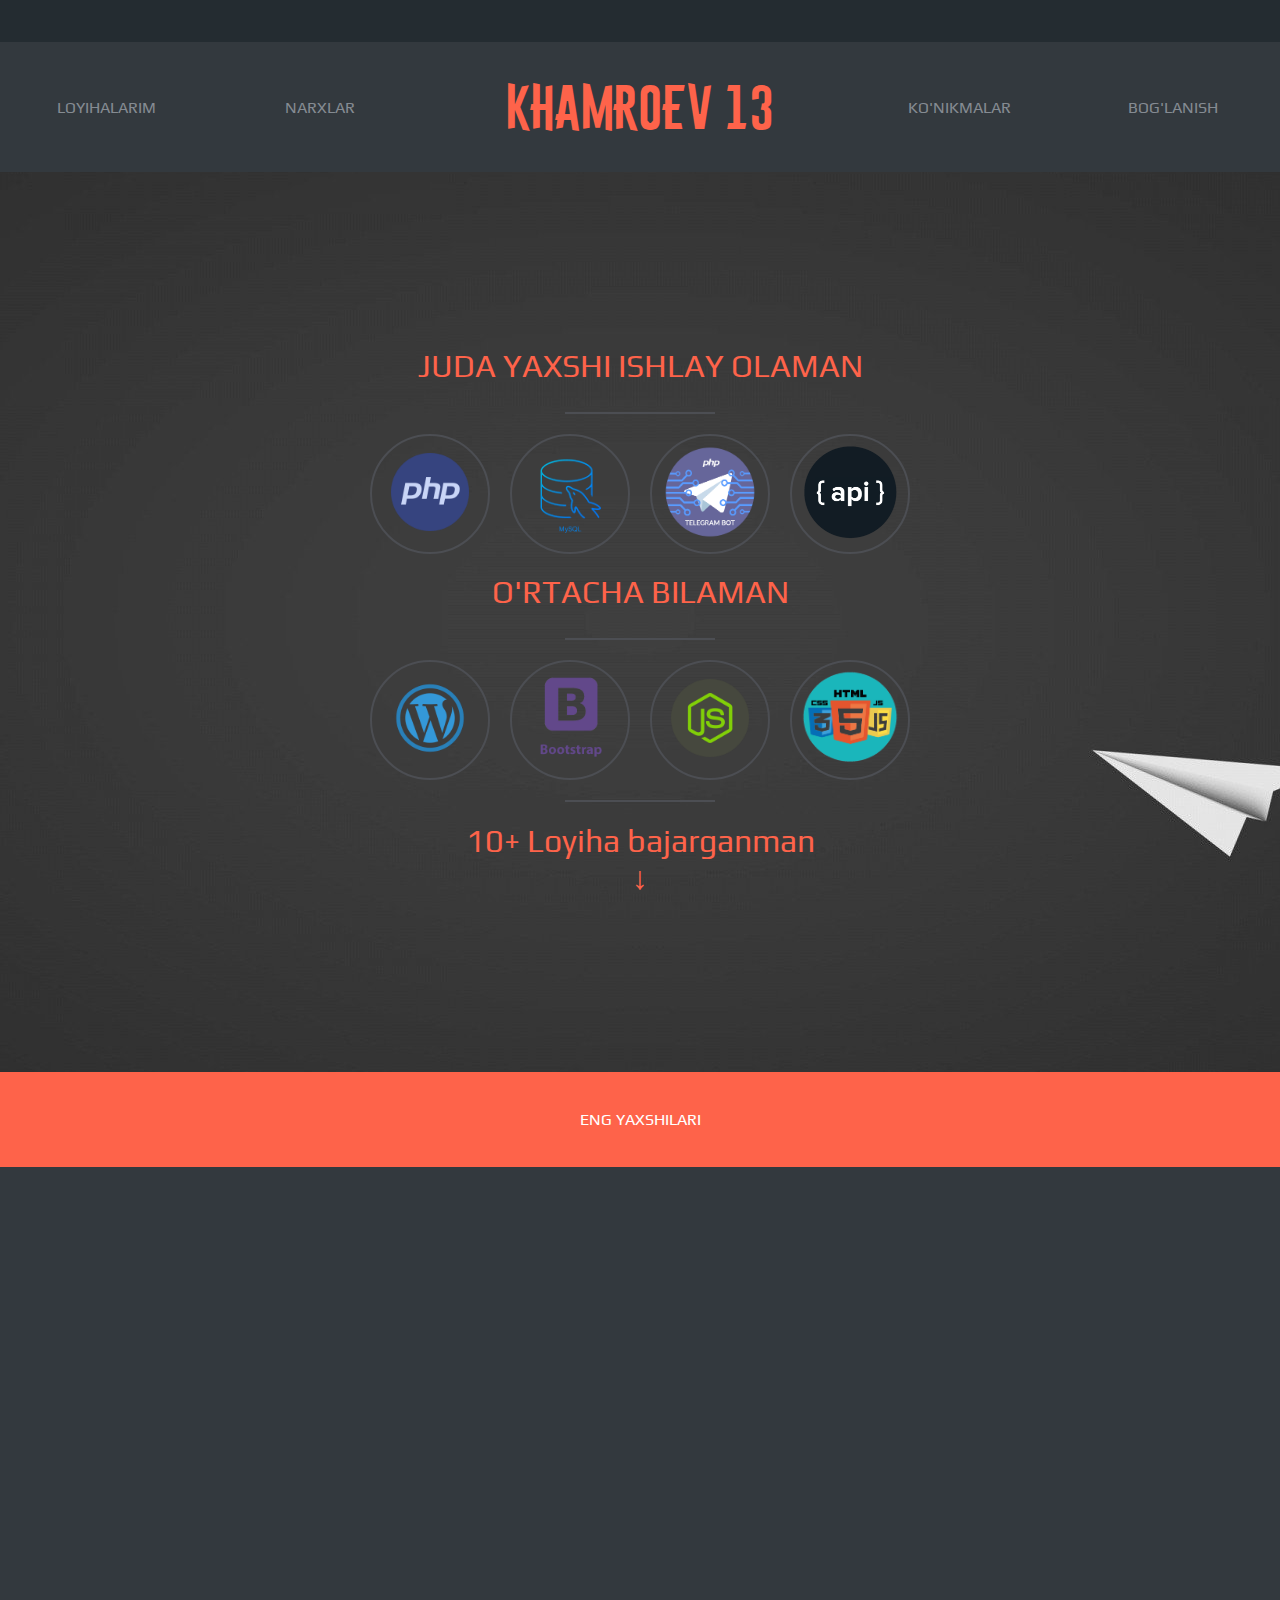
<file: index.html>
<!DOCTYPE html>
<html lang="en">

<head>
    <link rel="stylesheet" href="css/animate.css">
    <link rel="stylesheet" href="css/style.css">
    <link href="https://fonts.googleapis.com/css?family=Play&display=swap&subset=cyrillic" rel="stylesheet">
    <meta charset="UTF-8">
    <meta name="viewport" content="width=device-width, initial-scale=1.0, maximum-scale=1.0, user-scalable=0">
    <meta name='freelancehunt' content='7aab49cd67ffb97' />
    <title>Khamroev 13</title>
</head>

<body>
    <div id="start"></div>
    <div class="wrapper">
        <div class="mob_menu">
            <img src="img/open.png" class="menu_button_img">
            <ul class="mob_menu_ul hidden">
                <li class="mob_menu_li">
                    <a href="#projects" class="mob_menu_a goto">LOYIHALARIM</a>
                </li>
                <li class="mob_menu_li">
                    <a id="price" class="mob_menu_a">NARXLAR</a>
                </li>
                <li class="mob_menu_li">
                    <a href="skills.html" class="mob_menu_a">KO'NIKMALAR</a>
                </li>
                <li class="mob_menu_li">
                    <a href="contacts.html" class="mob_menu_a">BOG'LANISH</a>
                </li>
            </ul>
        </div>
        <header>
            <div class="small_header"></div>
            <div class="main_header">
                <ul class="menu">
                    <li class="menu_li">
                        <a href="#projects" class="menu_a goto">LOYIHALARIM</a>
                    </li>
                    <li class="menu_li">
                        <a id="price" class="menu_a">NARXLAR</a>
                    </li>
                    <li class="menu_li menu_li_main animation-jello">
                        <a class="menu_a menu_a_main">KHAMROEV 13</a>
                    </li>
                    <li class="menu_li">
                        <a href="skills.html" class="menu_a">KO'NIKMALAR</a>
                    </li>
                    <li class="menu_li">
                        <a href="contacts.html" class="menu_a">BOG'LANISH</a>
                    </li>
                </ul>
            </div>
        </header>
        <div class="works">
            <div class="info">
                <h1 class="main_h">JUDA YAXSHI ISHLAY OLAMAN</h1>
                <hr>
                <ul class="res_ul">
                    <li class="circle">
                        <div class="animation-jello"><img title="PHP" class="res_img" src="img/php.png" alt="node"></div>
                    </li>
                    <li class="circle">
                        <div class="animation-jello"><img title="MySql" class="res_img" src="img/mysql.png" alt="node"></div>
                    </li>
                    <li class="circle">
                        <div class="animation-jello"><img title="Telegram Bot" class="res_img" src="img/telegrambot.png" alt="node"></div>
                    </li>
                    <li class="circle">
                        <div class="animation-jello"><img title="API | Rest API" class="res_img" src="img/api.png" alt="node"></div>
                    </li>
                </ul>
                <br>
                <h1 class="main_h">O'RTACHA BILAMAN</h1>
                <hr>
                <ul class="res_ul">
                    <li class="circle">
                        <div class="animation-jello"><img title="WordPress" class="res_img" src="img/wordpress.png" alt="node"></div>
                    </li>
                    <li class="circle">
                        <div class="animation-jello"><img title="BootStrap" class="res_img" src="img/bootstrap.png" alt="node"></div>
                    </li>
                    <li class="circle">
                        <div class="animation-jello"><img title="JS | NodeJS" class="res_img" src="img/js.png" alt="node"></div>
                    </li>
                    <li class="circle">
                        <div class="animation-jello"><img title="HTML CSS JS" class="res_img" src="img/htmlcss.png" alt="node"></div>
                    </li>
                </ul>
                <hr>
                <h1 class="works_h"><a class="works_a goto" href="#projects"><span>10+ Loyiha bajarganman</span><span>↓</span></a></h1>
            </div>
            <div class="lineend" id="projects">
                <b>ENG YAXSHILARI</b>
            </div>
            <div class="works_container">
                <div class="work wow fadeInRight">
                    <img src="img/morkiuz_bot.png" alt="work" class="work_img">
                    <h2 class="work_h">Morkiuz_bot</h2>
                    <p>
                        <span class="orange">Morkizuz_bot</span>: Morki.uz onlayn texnik xizmat ko'rsatish markazi uchun xizmat ko'rsatishni telegramga integratsiyalangan boti.
                    </p>
                </div>
                <div class="work wow fadeInLeft">
                    <img src="img/rassilka.png" alt="work" class="work_img">
                    <h2 class="work_h">Rassilka WEB</h2>
                    <p>
                        <span class="orange">Rassilka WEB</span>: Telegram botlar uchun, botning barcha foydalanuvchilariga tezkor va eng muximi, xatoliklarsiz xabar yuborish uchun web panel.
                    </p>
                </div>
                <br><br>
                <div class="work wow fadeInRight">
                    <img src="img/alichobot.png" alt="work" class="work_img">
                    <h2 class="work_h">Alicho AL SS Engine</h2>
                    <p>
                        <span class="orange">@alichobot</span>: Alicho AL Smart Search Engine ga asoslangan alicho - savollarga javob bera oluvchi aqlli suniy intellekt boti. <i>Alicho AL Smart Search Engine ni ham o'zim yaratganman</i>
                    </p>
                </div>
                <div class="work wow fadeInLeft">
                    <img src="img/infoshopuzbot.png" alt="work" class="work_img">
                    <h2 class="work_h">Infoshop konkurs</h2>
                    <p>
                        <span class="orange">@Infoshopkonkursbot</span>: infoshop.uz loyihasining konkurs o'tkazuvchi boti. Bot orqali konkurs o'tkazish bilan siz katta miqdordagi auditoriyaning  e'tiborini o'z loyihangizga ( biznesingizga ) qarata olasiz.
                    </p>
                </div>
                <div class="work wow fadeInRight">
                    <img src="img/parser.png" alt="work" class="work_img">
                    <h2 class="work_h">Channel Parser</h2>
                    <p>
                        <span class="orange">Channel Parser</span>: Telegram user bot - bir kanaldan ikkinchi kanalga xabarlarni o'z nomidan yuborish. Bunda birinchi kanalda administrator bo'lish <i>talab etilmaydi.</i>
                    </p>
                </div>
                <div class="work wow fadeInLeft">
                    <img src="img/rss.png" alt="work" class="work_img">
                    <h2 class="work_h">RSS Parser</h2>
                    <p>
                        <span class="orange">RSS Parser</span>: RSS lentadan kanalga yangiliklarni automatik yuboruvchi bot.
                    </p>
                </div>
                <div class="work wow fadeInRight">
                    <img src="img/generium.png" alt="work" class="work_img">
                    <h2 class="work_h">Generium</h2>
                    <p>
                        <span class="orange">@Generium_Bot</span>: bot GENERIUM administratorlariga o'z tokenlarini oson sotish uchun yordam beradi.
                    </p>
                </div>
            </div>
            </div>
        </div>
        <img id="modal_img">
        <div id="price_modal">
            <p id="price_close">X</p>
            <p>TELEGRAM BOTLAR : <h1>boshlangi'ich 30.000 so'm/soat</h1>
            </p>
            <p>TELEGRAM USER-BOTLAR : <h1>boshlangi'ich 30.000 so'm/soat</h1>
            </p>
            <p>SAYT BACKEND : <h1>boshlangi'ich 40.000 so'm/soat</h1>
            </p>
        </div>
        <br>
        <footer class="lineend">2019 | Powered by Pro100Artem</footer>
    </div>

    <script src="js/wow.min.js"></script>
    <script src="js/jquery.js"></script>
    <script src="js/main.js"></script>
</body>

</html>
</file>
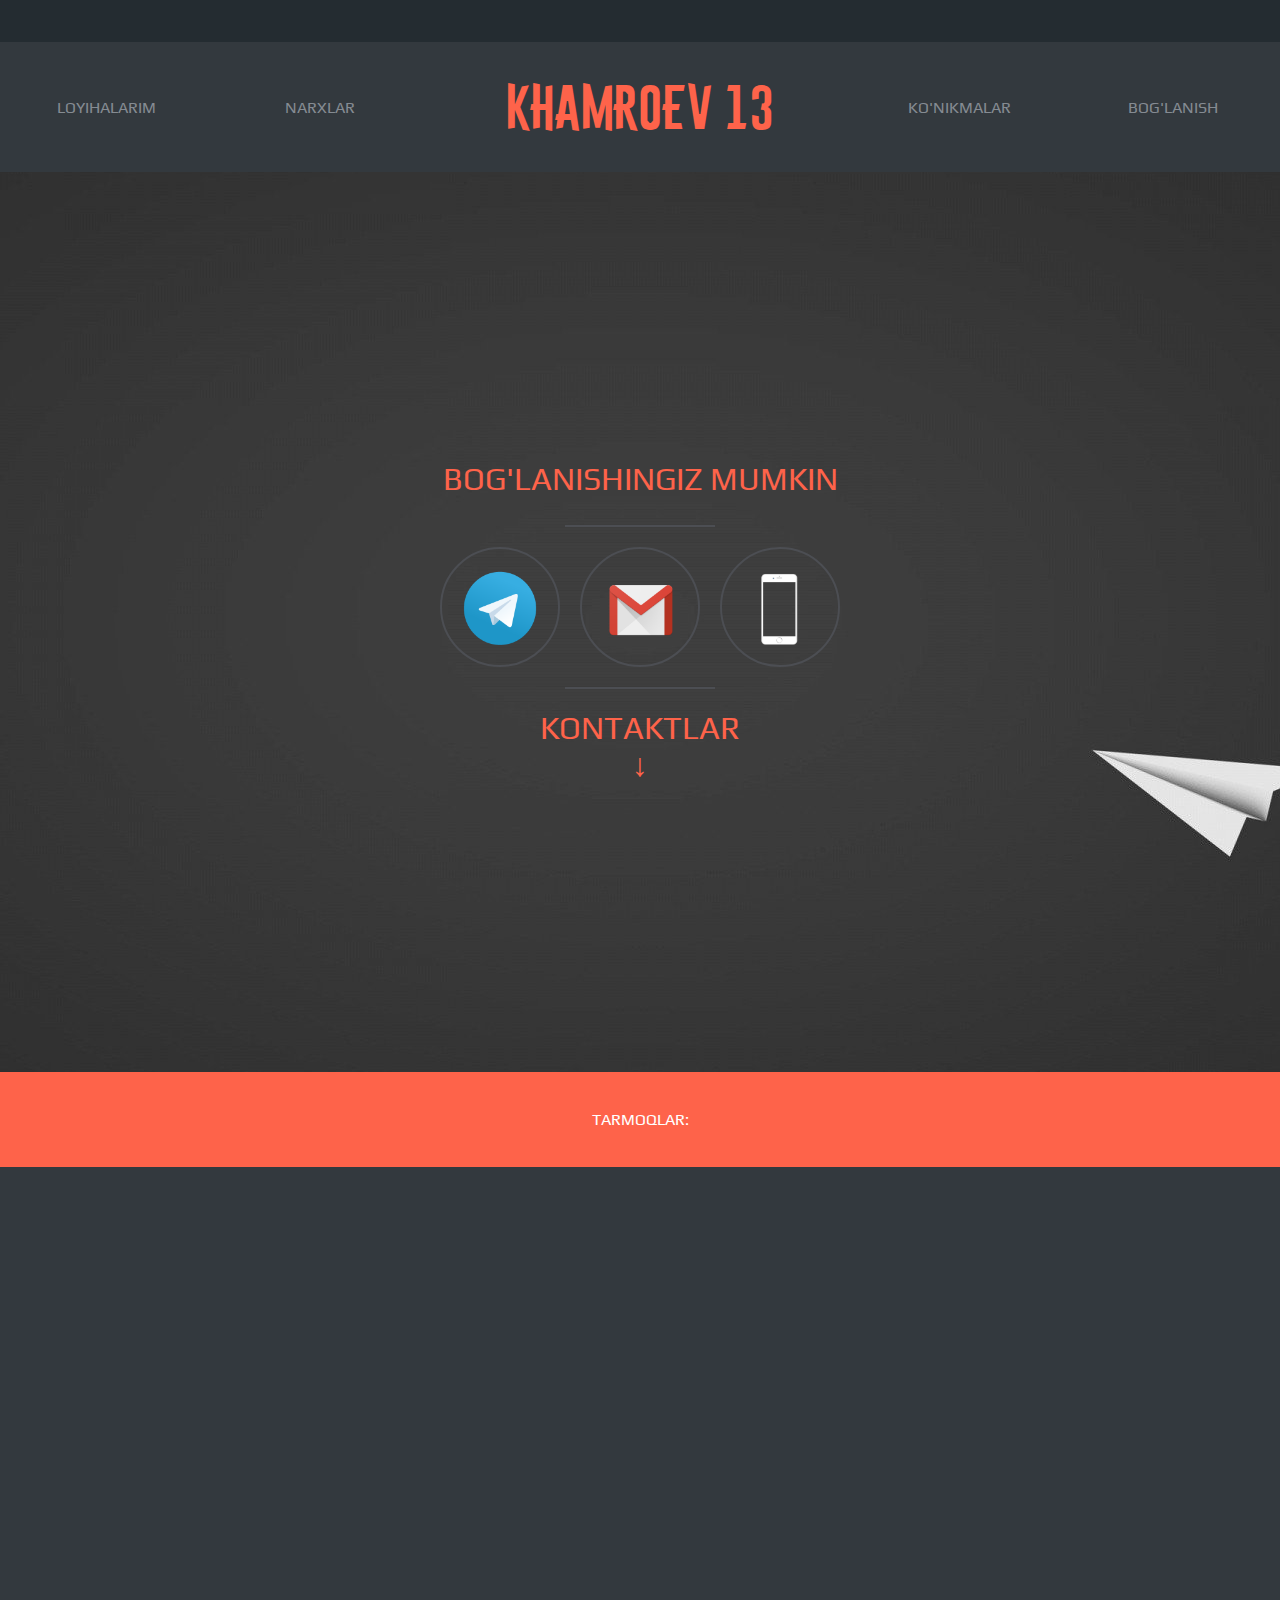
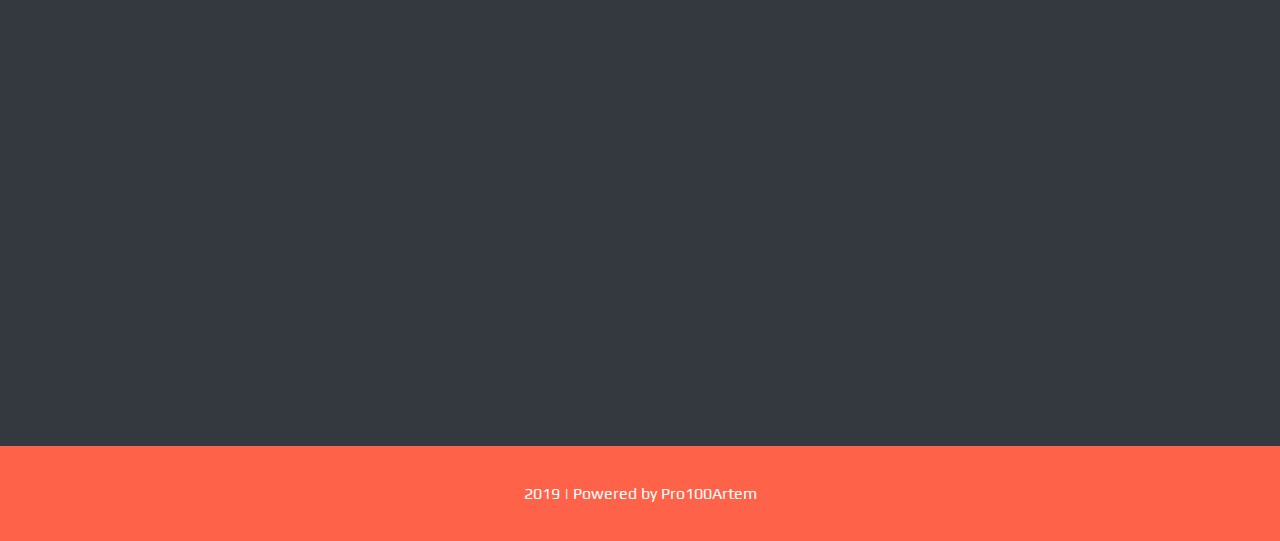
<file: contacts.html>
<!DOCTYPE html>
<html lang="en">

<head>
    <link rel="stylesheet" href="css/animate.css">
    <link rel="stylesheet" href="css/style.css">
    <link href="https://fonts.googleapis.com/css?family=Play&display=swap&subset=cyrillic" rel="stylesheet">
    <meta charset="UTF-8">
    <meta name="viewport" content="width=device-width, initial-scale=1.0, maximum-scale=1.0, user-scalable=0">
    <title>Khamroev 13</title>
</head>

<body>
    <div id="start"></div>
    <div class="wrapper">
        <div class="mob_menu">
            <img src="img/open.png" class="menu_button_img">
            <ul class="mob_menu_ul hidden">
                <li class="mob_menu_li">
                    <a href="index.html#projects" class="mob_menu_a">LOYIHALARIM</a>
                </li>
                <li class="mob_menu_li">
                    <a id="price" class="mob_menu_a">NARXLAR</a>
                </li>
                <li class="mob_menu_li">
                    <a href="skills.html" class="mob_menu_a">KO'NIKMALAR</a>
                </li>
                <li class="mob_menu_li">
                    <a href="contacts.html" class="mob_menu_a">BOG'LANISH</a>
                </li>
            </ul>
        </div>
        <header>
            <div class="small_header"></div>
            <div class="main_header">
                <ul class="menu">
                    <li class="menu_li">
                        <a href="index.html#projects" class="menu_a">LOYIHALARIM</a>
                    </li>
                    <li class="menu_li">
                        <a id="price" class="menu_a">NARXLAR</a>
                    </li>
                    <li class="menu_li menu_li_main animation-jello">
                        <a class="menu_a menu_a_main">KHAMROEV 13</a>
                    </li>
                    <li class="menu_li">
                        <a href="skills.html" class="menu_a">KO'NIKMALAR</a>
                    </li>
                    <li class="menu_li">
                        <a href="contacts.html" class="menu_a">BOG'LANISH</a>
                    </li>
                </ul>
            </div>
        </header>
        <div class="works">
            <div class="info">
                <h1 class="main_h">BOG'LANISHINGIZ MUMKIN</h1>
                <hr>
                <ul class="res_ul">
                    <li class="circle">
                        <a class="goto" href="#tgc"><img title="Telegram" class="res_img" src="img/telegram.png" alt="telegram"></a>
                    </li>
                    <li class="circle">
                        <a class="goto" href="#gmc"><img title="E-Mail" class="res_img" src="img/email.png" alt="email"></a>
                    </li>
                    <li class="circle">
                        <a class="goto" href="#phc"><img title="Telefon raqam" class="res_img" src="img/phone.png" alt="phone"></a>
                    </li>
                </ul>
                <hr>
                <h1 class="works_h"><a class="works_a goto" href="#contacts"><span>KONTAKTLAR</span><span>↓</span></a></h1>
            </div>
            <div id="tgc"></div>
            <div class="lineend" id="contacts">
                <b>TARMOQLAR:</b>
            </div>
            <div class="works_container">
                <div class="work contact wow fadeInLeft">
                    <img src="img/telegram.png" class="res_img">
                    <h2 class="work_h">TELEGRAM</h2>
                    <h1 class="contact"><a href="https://t.me/Khamroev">@Khamroev</a></h1><br>
                    <p>Online: <span class="orange">15:00 - 24:00</span></p>
                    <p>Toshkent vaqti bo'yicha</p>
                </div>
                <div id="gmc"></div>
                <div class="work contact wow fadeInRight">
                    <img src="img/email.png" class="res_img">
                    <h2 class="work_h">EMAIL</h2>
                    <h1 class="contact"><a href="mailto:mirmuxsinxamroyev@gmail.com">mirmuxsinxamroyev@gmail.com</a></h1><br>
                    <p>Online: <span class="orange">15:00 - 24:00</span></p>
                    <p>Toshkent vaqti bo'yicha</p>
                </div>
                <div id="phc"></div>
                <div class="work contact wow fadeInLeft">
                    <img src="img/phone.png" class="res_img">
                    <h2 class="work_h">TEFEON RAQAM</h2>
                    <h1 class="contact"><a>+998919262296</a></h1><br>
                    <p>Online: <span class="orange">15:00 - 24:00</span></p>
                    <p>Toshkent vaqti bo'yicha</p>
                </div>
                <div class="work contact wow fadeInRight">
                    <img src="img/infoshop.png" class="res_img">
                    <h2 class="work_h">INFOSHOP</h2>
                    <h1 class="contact"><a href="https://infoshop.uz/profile/mirmuxsin-khamroev">Mirmuxsin Khamroev</a>
                    </h1>
                    <br>
                    <p>Online: <span class="orange">15:00 - 24:00</span></p>
                    <p>Toshkent vaqti bo'yicha</p>
                </div>
            </div>
            <img id="modal_img">
            <div id="price_modal">
                <p id="price_close">X</p>
                <p>TELEGRAM BOTLAR : <h1>boshlangi'ich 30.000 so'm/soat</h1>
                </p>
                <p>TELEGRAM USER-BOTLAR : <h1>boshlangi'ich 30.000 so'm/soat</h1>
                </p>
                <p>SAYT BACKEND : <h1>boshlangi'ich 40.000 so'm/soat</h1>
                </p>
            </div>
        </div>
        <br>
        <footer class="lineend">2019 | Powered by Pro100Artem</footer>
    </div>

    <script src="js/wow.min.js"></script>
    <script src="js/jquery.js"></script>
    <script src="js/main.js"></script>
</body>

</html>
</file>
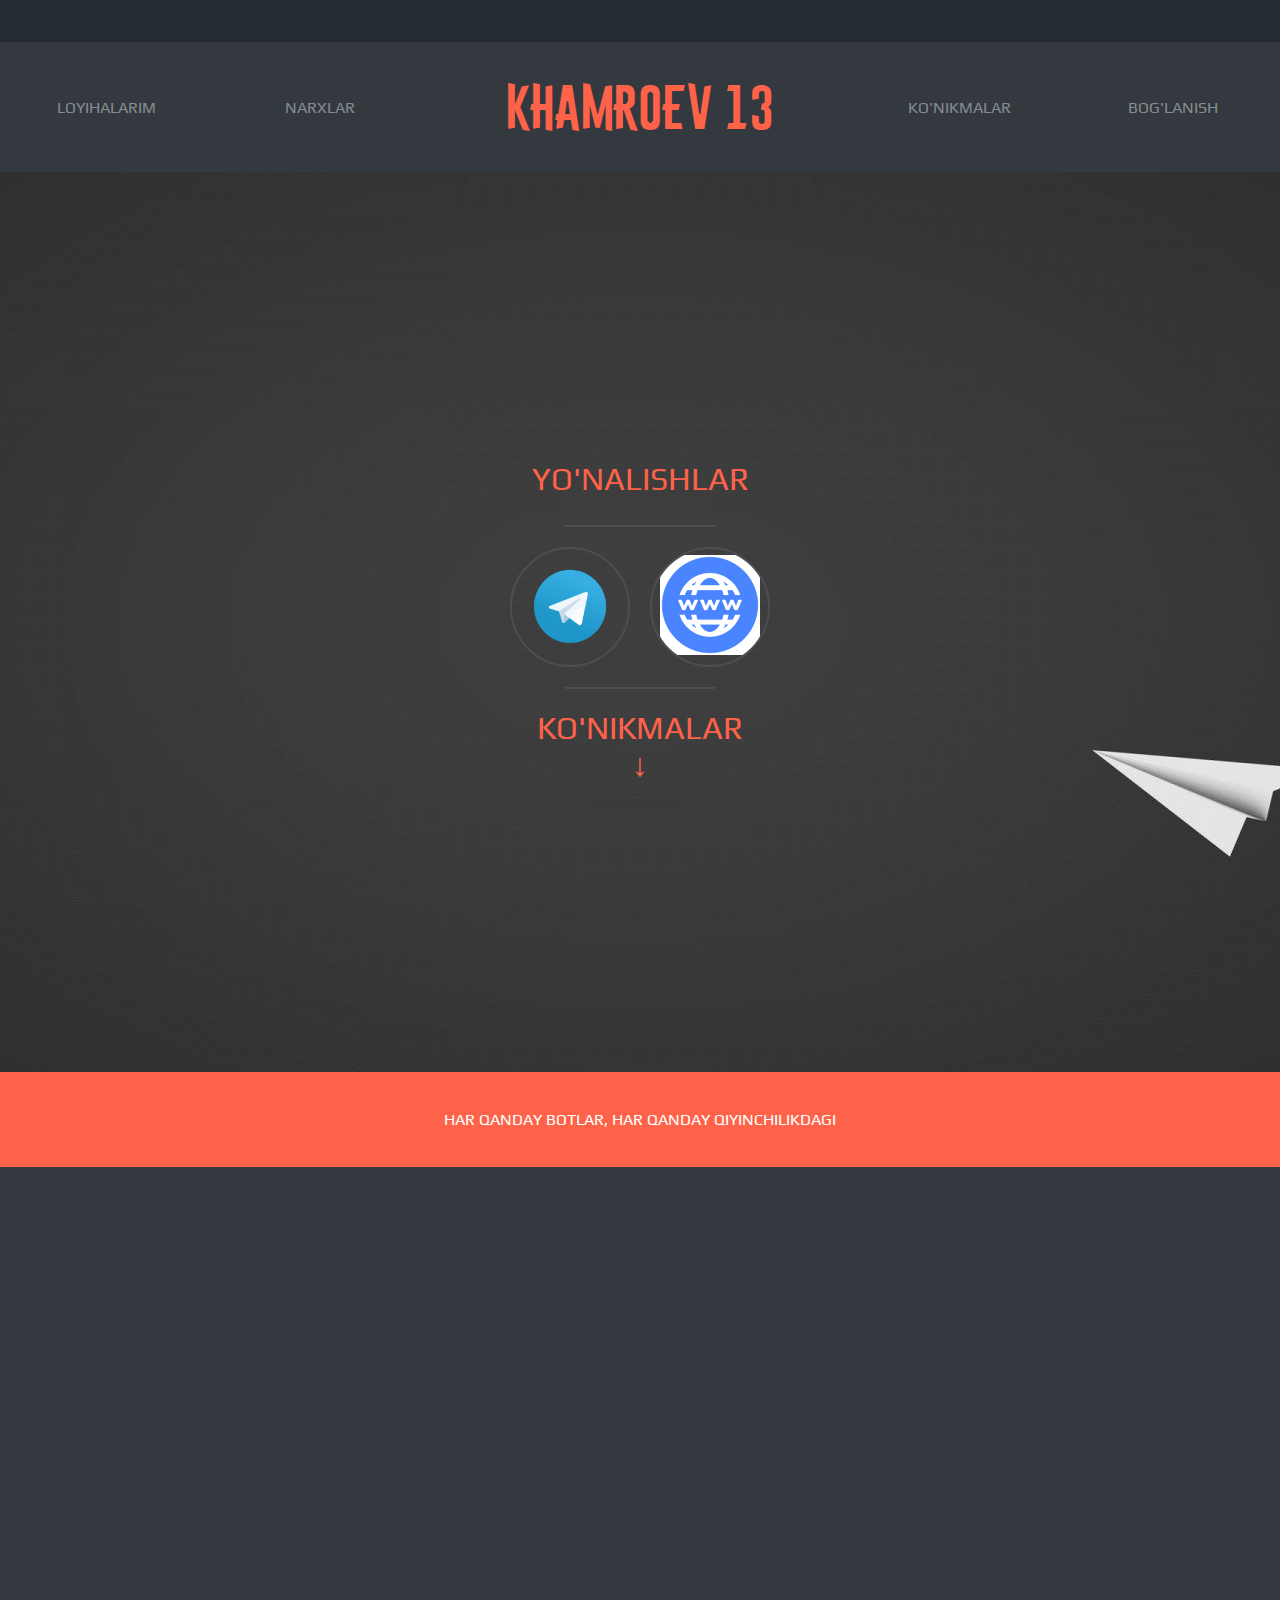
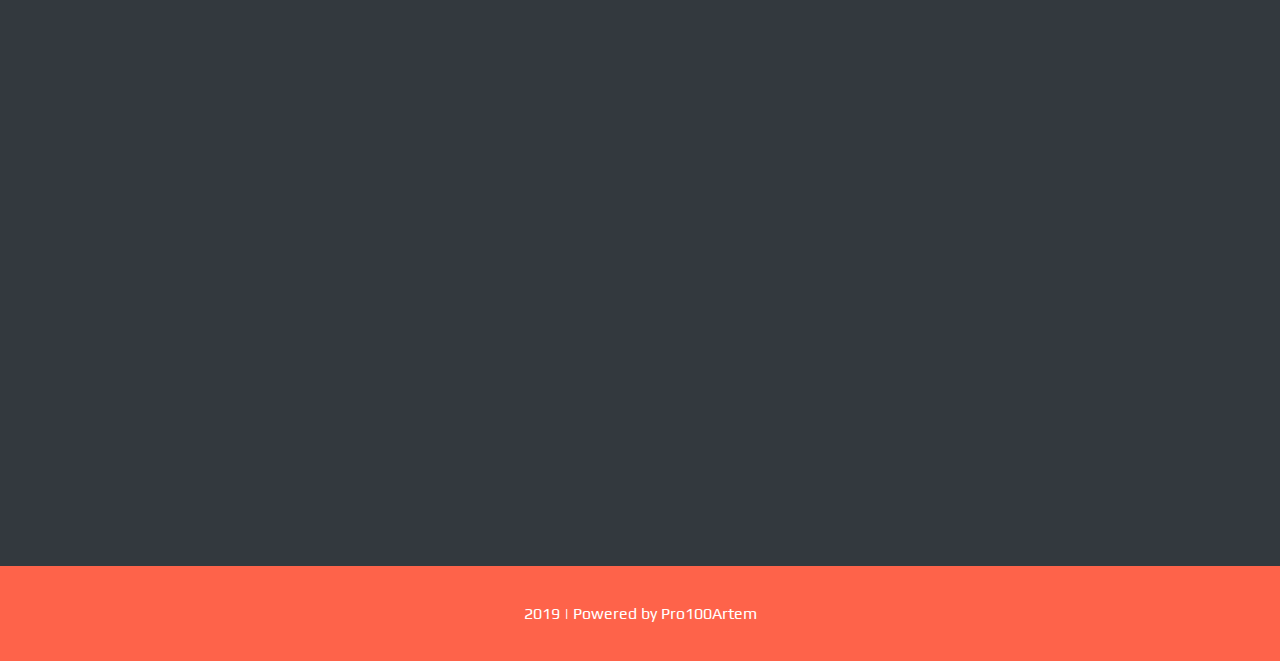
<file: skills.html>
<!DOCTYPE html>
<html lang="en">

<head>
    <link rel="stylesheet" href="css/animate.css">
    <link rel="stylesheet" href="css/style.css">
    <link href="https://fonts.googleapis.com/css?family=Play&display=swap&subset=cyrillic" rel="stylesheet">
    <meta charset="UTF-8">
    <meta name="viewport" content="width=device-width, initial-scale=1.0, maximum-scale=1.0, user-scalable=0">
    <title>Khamroev 13</title>
</head>

<body>
    <div id="start"></div>
    <div class="wrapper">
        <div class="mob_menu">
            <img src="img/open.png" class="menu_button_img">
            <ul class="mob_menu_ul hidden">
                <li class="mob_menu_li">
                    <a href="index.html#projects" class="mob_menu_a">LOYIHALARIM</a>
                </li>
                <li class="mob_menu_li">
                    <a id="price" class="mob_menu_a">NARXLAR</a>
                </li>
                <li class="mob_menu_li">
                    <a href="skills.html" class="mob_menu_a">KO'NIKMALAR</a>
                </li>
                <li class="mob_menu_li">
                    <a href="contacts.html" class="mob_menu_a">BOG'LANISH</a>
                </li>
            </ul>
        </div>
        <header>
            <div class="small_header"></div>
            <div class="main_header">
                <ul class="menu">
                    <li class="menu_li">
                        <a href="index.html#projects" class="menu_a">LOYIHALARIM</a>
                    </li>
                    <li class="menu_li">
                        <a id="price" class="menu_a">NARXLAR</a>
                    </li>
                    <li class="menu_li menu_li_main animation-jello">
                        <a class="menu_a menu_a_main">KHAMROEV 13</a>
                    </li>
                    <li class="menu_li">
                        <a href="skills.html" class="menu_a">KO'NIKMALAR</a>
                    </li>
                    <li class="menu_li">
                        <a href="contacts.html" class="menu_a">BOG'LANISH</a>
                    </li>
                </ul>
            </div>
        </header>
        <div class="works">
            <div class="info">
                <h1 class="main_h">YO'NALISHLAR</h1>
                <hr>
                <ul class="res_ul">
                    <li class="circle">
                        <div class="animation-jello"><img title="Telegram botlar" class="res_img" src="img/telegram.png" alt="telegram"></div>
                    </li>
                    <li class="circle">
                        <div class="animation-jello"><img title="WEB - Backend" class="res_img" src="img/web.png" alt="web"></div>
                    </li>
                </ul>
                <hr>
                <h1 class="works_h"><a class="works_a goto" href="#skills"><span>KO'NIKMALAR</span><span>↓</span></a></h1>
            </div>
            <div class="lineend" id="skills">
                <b>HAR QANDAY BOTLAR, HAR QANDAY QIYINCHILIKDAGI</b>
            </div>
            <div class="works_container skills_container">
                <div class="skill_container">
                    <h1 class="type wow flipInY">TELEGRAM BOTLAR</h1>
                    <ul class="skills_ul_tg">
                        <li class="skill_li wow bounceInRight">
                            <span class="orange">Antispam:</span> kuchli nagruzga keltirmaslik uchun spam yuklanishlarni o'tkazib yuborish
                        </li>
                        <li class="skill_li wow bounceInLeft">
                            <span class="orange">Administrator bilan aloqa: </span>foydalanuvchilarga administrator bilan aloqa qilishni taminlab berish
                        </li>
                        <li class="skill_li wow bounceInRight">
                            <span class="orange">Statistika:</span> botning foydalanuvchilari soni, guruhlar, kanallar va boshqa ... bot faoliyati haqidagi statistika 
                        </li>
                        <li class="skill_li wow bounceInLeft">
                            <span class="orange">Parsing</span>: saytlar RSS lentasidan parsing qilish
                        </li>
                        <li class="skill_li wow bounceInRight">
                            <span class="orange">Malumotlar bazasi</span>: Botni yangilash/qayta ishga tushirish/to'xtatish holatlari inobatga olingan holda, malumotlar bazasi avtomatik tarzda saqlanadi va ularni kerakli paytda qayta ulasa bo'ladi.
                        </li>
                        <li class="skill_li wow bounceInLeft">
                            <span class="orange">Guruhlar boshqaruvi</span>: guruh malumotlarini tahrirlash, rasm/info/ruxsatlar, guruh foydalanuvchilarini boshqarish, ban/read only/boshqa ruxsatlar, va boshqa mumkin bo'lgan funktsiyalar
                        </li>
                        <li class="skill_li wow bounceInRight">
                            <span class="orange">Hosting</span>: agar kerak bo'lsa botni bepul hostingga joylab berish yoki kelishuv evaziga yuqori tezlikdagi serverlarimizga joylab berish
                        </li>
                        <li class="skill_li wow bounceInLeft">
                            <span class="orange">Inline - mode</span>: har qanday xabarni (matn, rasm,video, musiqa, fayl) inline holatda yuborish | <code>sended via @USERNAMEBOT</code>
                        </li>
                    </ul>
                </div>
                <div class="skill_container">
                    <h1 class="type wow flipInY">TELEGRAM USER-BOTLAR</h1>
                    <ul class="skills_ul_tg">
                        <li class="skill_li wow bounceInLeft">
                            <span class="orange">AvtoJavob</span>: xabarlarga avtomatik tarzda javob berish
                        </li>
                        <li class="skill_li wow bounceInRight">
                            <span class="orange">Kechiktirilgan xabarlar</span>: xabarlarni belgilangan vaqtda belgilangan chatga yuborish
                        </li>
                        <li class="skill_li wow bounceInLeft">
                            <span class="orange">Triggerlar</span>: buyruqlar va yoki belgilangan malum so'zlarga belgilangan javoblar berish
                        </li>
                        <li class="skill_li wow bounceInRight">
                            <span class="orange">Kanaldan parsing</span> administratorlik huquqisiz: belgilangan kanaldan administratorlik huquqisiz postlarni boshqa kanalga o'z nomidan yuborish
                        </li>
                        <li class="skill_li wow bounceInLeft">
                            <span class="orange">Boshqaruv</span>: belgilangan buyruqlar bilan kanallar/guruhlar ni boshqarish.
                        </li>
                    </ul>
                </div>
            </div>
            <img id="modal_img">
            <div id="price_modal">
                <p id="price_close">X</p>
                <p>TELEGRAM BOTLAR : <h1>boshlangi'ich 30.000 so'm/soat</h1>
                </p>
                <p>TELEGRAM USER-BOTLAR : <h1>boshlangi'ich 30.000 so'm/soat</h1>
                </p>
                <p>SAYT BACKEND : <h1>boshlangi'ich 40.000 so'm/soat</h1>
                </p>
            </div>
        </div>
        <br>
        <footer class="lineend">2019 | Powered by Pro100Artem</footer>
    </div>

    <script src="js/wow.min.js"></script>
    <script src="js/jquery.js"></script>
    <script src="js/main.js"></script>
</body>

</html>
</file>
<file: css/style.css>
* {
    margin: 0;
    padding: 0;
    font-family: Helvetica;
    font-weight: 500;
    box-sizing: border-box;
    font-family: 'Play', sans-serif;
}
@font-face {
    font-family: "logo";
    src: url('../fonts/10568.ttf')
}
@font-face {
    font-family: "roboto";
    src: url('../fonts/RobotoCondensed-Light.ttf')
}
body {
    background: #33393e;
    overflow-x: hidden;
    margin-top: 172px;
}
.wrapper {
    display: flex;
    justify-content: center;
    align-items: center;
    flex-direction: column;
    width: 100%;
    height: 100%;
}
header {
    width: 100%;
    overflow: hidden;
    position: fixed;
    top: 0;
    left: 0;
    z-index: 998;
}
.small_header {
    width: 100%;
    height: 42px;
    background-color: #242c31;
    overflow: hidden;
}
.main_header {
    width: 100%;
    height: 130px;
    background-color: #33393e;
    overflow: hidden;
    display: flex;
}
.mob_menu {
    display: none;
    position: fixed;
    z-index: 9999999;
    top: 0;
    left: 0;
    width: 36px;
    height: 36px;
}
.mob_menu_ul {
    display: flex;
    flex-direction: column;
    justify-content: center;
    align-items: center;
    background-color: #33393e;
}
.mob_menu_li {
    width: 100%;
    padding: 2px;
}
.mob_menu_a{
    width: 100%;
    height: 100%;
    display: flex;
    justify-content: center;
    align-items: center;
    font-size: 1.5em;
}
a {
    text-decoration: none;
    color: #858b92;
}
.works_a{
    color: #fe634a;
    font-family: 'Play', sans-serif;
}
.a_active, .menu_a_main {
    color: #fe634a;
    font-family: logo;
    font-size: 3em;
    text-align: center;
}
.menu_a {
    width: 100%;
    height: 100%;
    display: flex;
    justify-content: center;
    align-items: center;
}
.menu, .mob_menu_ul, .res_ul {
    display: flex;
    justify-content: space-around;
    align-items: center;
}
.skills_container {
    flex-direction: column;
}
.skill_container {
    width: 50%;
}
.skills_ul {
    display: flex;
    justify-content: flex-end;
    align-items: center;
    flex-direction: column;
}
li {
    list-style-type: none;
}
.menu {
    width: 100%;
    height: 100%;
}
.type {
    margin-top: 30px;
}
.work_img {
    max-width: 80%;
    cursor: zoom-in;
}
.orange {
    color: #fe634a;
}
.skill_li {
    color: #fff;
    margin-left: 50px;
    margin-top: 30px;
}
.works_container {
    display: flex;
    justify-content: center;
    align-items: center;
    width: 100%;
    height: 100%;
    flex-wrap: wrap;
    overflow: hidden;
}
.works {
    width: 100%;
}
.work {
    width: calc((100% - 120px) / 2);
    min-height: 430px;
    padding: 30px;
    display: flex;
    flex-direction: column;
    align-items: center;
    visibility: hidden;
    min-width: 375px;
    color: #fff;
    /* overflow: hidden; */
}
.work_h {
    margin: 10px;
}
.menu_li {
    width: calc(100% / 6);
    height: 100%;
    cursor: pointer;
}
.menu_li_main {
    cursor: pointer;
    width: calc(100% / 6 * 2);
    height: 100%;
}
.info {
    display: flex;
    justify-content: center;
    align-items: center;
    flex-direction: column;
    background: url('../img/bg.jpg') center;
    height: calc(100vh - 0px);
    width: 100%;
}
.goto {
    display: flex;
    flex-direction: column;
    justify-content: center;
    align-items: center;
}
.lineend {
    background: #fe634a;
    width: 100%;
    height: 95px;
    color: #fff;
    display: flex;
    align-items: center;
    justify-content: center;
}
.main_h {
    height: 45px;
}
h1, h2, h3 {
    color: #fe634a;
}
hr {
    width: 150px;
    height: 2px;
    background-color: #4c4e53;
    border: 0;
    margin: 20px;
}
.circle {
    width: 120px;
    height: 120px;
    border-radius: 100%;
    display: flex;
    margin: 0 10px 0 10px;
    justify-content: center;
    align-items: center;
    border: 2px solid #4c4e53;
    overflow: hidden;
    cursor: pointer;
}
.res_img {
    width: 100px;
    height: 100px;
}
#modal_img {
    display: none;
    position: fixed;
    z-index: 999;
    top: 0;
    left: 0;
    bottom: 0;
    right: 0;
    width: auto;
    height: auto;
    max-width: 99%;
    max-height: 99%;
    margin: auto;
    cursor: zoom-out;
    box-shadow: 0 0 20px #000, 0 0 0 1000px rgba(210,210,210,.4);
}
@media(max-width: 545px) {
    .menu_li {
        display: none;
    }
    .mob_menu {
        display: inline-block;
    }
    .menu_li_main{
        display: inline-block;
        width: 80%;
    }
    .circle {
        width: 100px;
        height: 100px;
    }
    .res_img {
        width: 90px;
        height: 90px;
    }
}
@media(max-width: 900px) {
    .menu_a_main {
        font-size: 1.9em;
    }
    h1 {
        font-size: 1.5em;
    }
    .work_img {
        max-width: 91%
    }
}
#price_modal{
    visibility: hidden;
    position: fixed;
    width: 350px;
    height: 550px;
    top: calc(100vh / 2 - 75px);
    left: calc(100vw / 2 - 150px);
    background: #fff;
    border-radius: 10px;
    padding: 15px;
    box-shadow: 0 0 0 1000px rgba(210,210,210,.4);
}
#price_close {
    margin-left: calc(100% - 10px);
    cursor: pointer;
}
</file>
